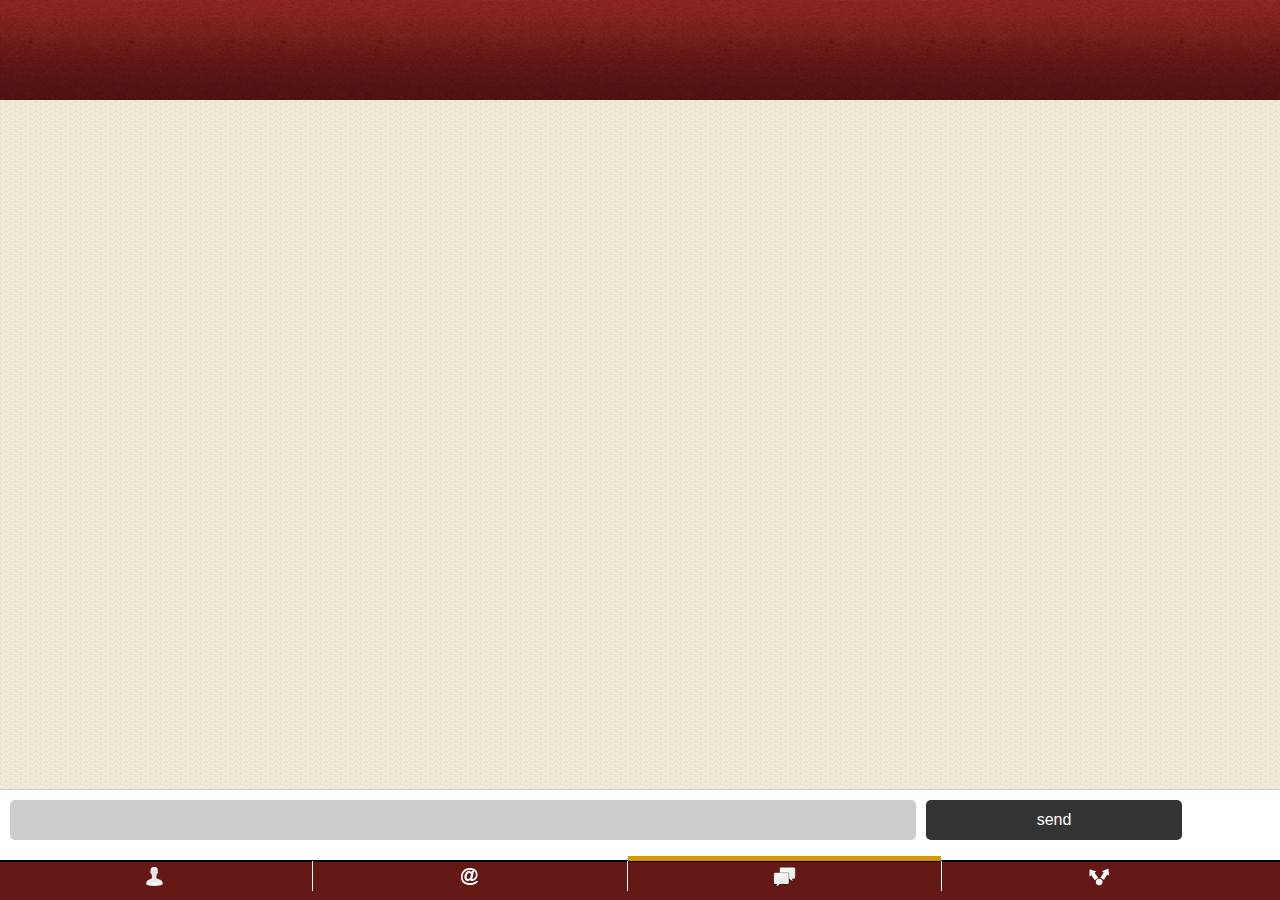
<file: Chat.html>
﻿<!DOCTYPE html>
<html xmlns="http://www.w3.org/1999/xhtml">
<head>
    <meta http-equiv="Content-Type" content="text/html; charset=utf-8" />
    <title></title>
    <script type="text/javascript" src="//html5shiv.googlecode.com/svn/trunk/html5.js"></script>
    <script src="js/jquery-1.8.3.js" type="text/javascript"></script>
    <script src="js/jquery-ui.js" type="text/javascript"></script>
    <script type="text/javascript" src="js/jquery.Storage.js"></script>
    <script type="text/javascript" src="js/jquery.jsonp-2.1.3.min.js"></script>
    <link href="styles/style.css" rel="stylesheet" />
    <link href="styles/styleChat.css" rel="stylesheet" />

    <script type="text/javascript">
        $(document).ready(function () {

            //$("#chatdiv").scrollTop($("#chatdiv")[0].scrollHeight);
            //var objDiv = document.getElementById("#divboth");
            //objDiv.scrollTop = objDiv.scrollHeight;

            var cid = $.Storage.get("ContactId");
           // alert(cid);
            GetUserChat();

            $("#btnSendMessage").click(function () {

                SendMessage();
               // window.location = 'Chat.html';

            });

            var online = navigator.onLine;    // Detecting the internet connection
            if (online) {
                // do your stuff
            } else {
                alert('You\'re Offline now...');
                return false;
            }

        });

    </script>

    <script type="text/javascript">
        //$('body').html(htmlstring);
            function GetUserChat() {

            var mobile = $.Storage.get("Mobile");

            var UserId = $.Storage.get("ID");
            //alert(UserId);
            var ReceiverId = $.Storage.get("RId");
            //alert(ReceiverId);

            //alert("Hello");
            //var mobile = $.Storage.get("Mobile");

            $.ajax(
        {
            type: "POST",
            url: "http://business.2bvision.com/Vcard.asmx/getChatBySenderandReceiverId",
            //url: "http://localhost:3016/Vcard/Vcard.asmx/getChatBySenderandReceiverId",
            //data: "{'email': '" + $('#txtEmail').val() + "','password':'" + $('#txtPassword').val() + "'}",
            data: "{'SenderId': '" + UserId + "','ReceiverId': '" + ReceiverId + "'}",
            contentType: "application/json; charset=utf-8",
            dataType: "json",

            success: function (response) {
                //alert("success");


                if (response.d != null && response.d != "") {
                    var prods = response.d;

                    //alert(prods);
                    $.each(prods, function (index, prod) {
                        var senderid = prod.SenderId;
                        var receiverid = prod.ReceiverId;
                        var message = prod.Message;
                        var phonenumber = prod.Mobile;

                        //alert(senderid);
                        //alert(receiverid);
                        //alert(message);
                        //alert(phonenumber);

                        //$("#sendMessage").text(message);
                        if (phonenumber == mobile) {
                            // $("#sendMessage").text(message);
                            $("#divboth").append("<div  id='" + phonenumber + "'class='sender_message'>" + '<h1>' + phonenumber + '</h1>' + '<p>' + message + '</p>' + "</div>");
                            //alert(phonenumber);
                        }
                        else {
                            $("#divboth").append("<div id='" + phonenumber + "' class='received_message'>" + '<h1>' + phonenumber + '</h1>' + '<p>' + message + '</p>' + "</div>");
                        }

                    }

                    )
                    //$("#txtName").val(name);
                    // alert("name");
                    //$("#displayName").append("<a class='contact-list' href='#small-dialog'> test </a>");
                }


                else {
                    alert("Error");
                }

            },
            failure: function (errMsg) {
                $('#errorMessage').text(errMsg); //errorMessage is id of the div
            }
        });

        }

    </script>

    <script type="text/javascript">

        function SendMessage() {

            alert("Enter in send chat");

            var UserId = $.Storage.get("ID");
            alert(UserId);
            var ReceiverId = $.Storage.get("RId");
            alert(ReceiverId);
            var cid = $.Storage.get("ContactId");
            alert(cid);
            var now = new Date();
            var date = now.getDate() + "/" + now.getMonth() + "/" + now.getFullYear();
            alert(date);


            $.ajax(
                     {
                         type: "POST",
                         url: "http://business.2bvision.com/Vcard.asmx/SendChatMessage",
                         //url: "Vcard.asmx/SendChatMessage",
                         data: "{'SenderId': '" + UserId + "','ReceiverId': '" + ReceiverId + "','ContactId': '" + cid + "','Message': '" + $("#txtmessage").val() + "','SendDate': '" + date + "','ReceiveDate': '" + date + "','IsDeleted': '" + "0" + "','IsReadFrom': '" + "Yes" + "','IsReadTo': '" + "Yes" + "'}",
                         contentType: "application/json; charset=utf-8",
                         dataType: "json",
                         success: function (response, status) {
                             alert("Enter in success");
                             window.location = 'Chat.html';

                         },
                         failure: function (msg) {
                             alert(msg);
                         }
                     });



        }

    </script>



</head>
<body>
      <div class="container">
        <div class="header">
            <div class="header-bg" style="position:fixed; top:0px; width:100%; margin-bottom:10px;"></div>
            
        </div>
         <div class="page-heading-bg">
            <div id="xyz" class="page-heading">Chat</div>
            <!--<button id="my-button">POP IT UP</button>-->
        </div>
    </div>
    <div id="chatdiv" style="margin-top: 25%;"> 
    <div id="divboth"></div>
    </div>
     <div class="saperator"><br /><br /><br /><br /></div>
  
    <div class="send_messages">
<center>
	
    <input type="text" id="txtmessage" />
    
    <input type="button" id="btnSendMessage" value="send" style="margin-bottom:50px;"/>

</center>
</div>
    <div class="footer-area">
        <ul class="footer">
            <div style="margin-left: -3.5%;">
                <li id="profile">
                    <a href="Profile.html">
                        <div class="profile-icon"></div>
                    </a>
                </li>
                <li id="email">
                    <a href="Email.html">
                        <div class="email-icon"></div>
                    </a>
                </li>
                <li id="chat">
                    <a href="Contacts.html" class="active">
                        <div class="chat-icon"></div>
                    </a>
                </li>
                <li id="share" style="border: none">
                    <a href="Social.html">
                        <div class="share-icon"></div>
                    </a>
                </li>
            </div>
        </ul>
    </div>
</body>
</html>
</file>
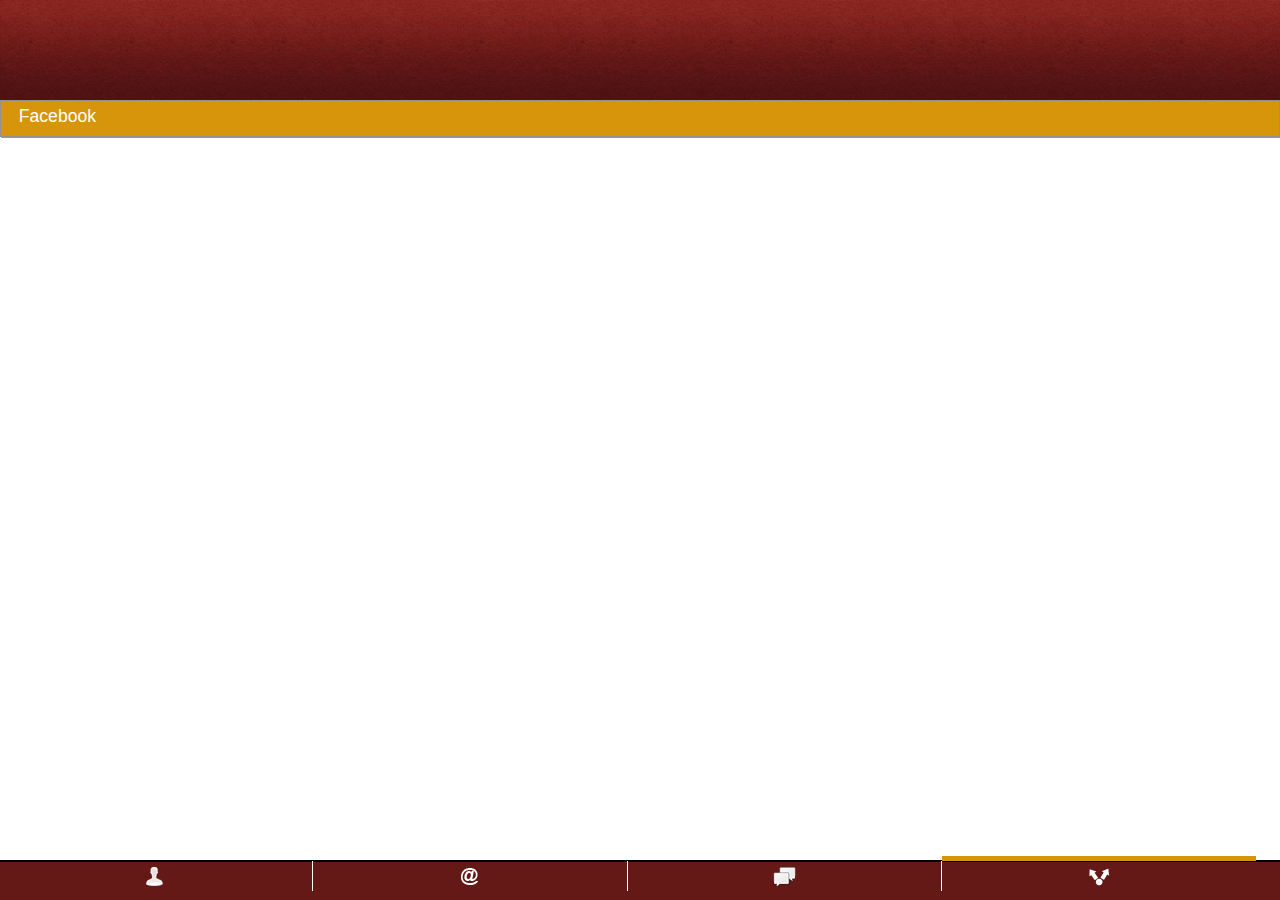
<file: FacebookRSS.html>
﻿<!DOCTYPE html>
<html xmlns="http://www.w3.org/1999/xhtml">
<head>
    <title></title>

    <link href="styles/style.css" rel="stylesheet" />
    <script src="js/jquery-1.8.3.js"></script>
    <script src="js/jquery-ui.js"></script>
</head>
<body>
     <script>
         window.fbAsyncInit = function () {
             // init the FB JS SDK
             FB.init({
                 appId: '538113246260571',                        // App ID from the app dashboard
                 channelUrl: 'channel.html',                     // Channel file for x-domain comms
                 status: true,                                 // Check Facebook Login status
                 xfbml: true                                  // Look for social plugins on the page
             });

             // Additional initialization code such as adding Event Listeners goes here
         };

         // Load the SDK asynchronously
         (function () {
             // If we've already installed the SDK, we're done
             if (document.getElementById('facebook-jssdk')) { return; }

             // Get the first script element, which we'll use to find the parent node
             var firstScriptElement = document.getElementsByTagName('script')[0];

             // Create a new script element and set its id
             var facebookJS = document.createElement('script');
             facebookJS.id = 'facebook-jssdk';

             // Set the new script's source to the source of the Facebook JS SDK
             facebookJS.src = '//connect.facebook.net/en_US/all.js';

             // Insert the Facebook JS SDK into the DOM
             firstScriptElement.parentNode.insertBefore(facebookJS, firstScriptElement);
         }());
</script>
    <div id="fb-root"></div>
<script>(function (d, s, id) {
    var js, fjs = d.getElementsByTagName(s)[0];
    if (d.getElementById(id)) return;
    js = d.createElement(s); js.id = id;
    js.src = "//connect.facebook.net/en_US/all.js#xfbml=1&appId=538113246260571";
    fjs.parentNode.insertBefore(js, fjs);
}(document, 'script', 'facebook-jssdk'));</script>

    <div class="container">
        <div class="header">
            <div class="header-bg">
            </div>
 <div class="page-heading-bg">
            <div id="xyz" class="page-heading">Facebook</div>
        </div>
        </div>
    </div>
    <div class="content-area">
     <iframe src="https://www.facebook.com/plugins/likebox.php?href=https%3A%2F%2Fwww.facebook.com%2FLylaSolutions&amp;width=25&amp;height=290&amp;colorscheme=light&amp;show_faces=true&amp;header=true&amp;stream=false&amp;show_border=true&amp;appId=538113246260571" scrolling="no" frameborder="0" style="border:none; overflow:hidden; width:100%; height:100%;" allowTransparency="true"></iframe>

    </div>
    <div class="footer-area">
        <ul class="footer">
            <div style="margin-left: -3.5%;">
                <li id="profile">
                    <a href="Profile.html">
                        <div class="profile-icon"></div>
                    </a>
                </li>
                <li id="email">
                    <a href="Email.html">
                        <div class="email-icon"></div>
                    </a>
                </li>
                <li id="chat">
                    <a href="Contacts.html">
                        <div class="chat-icon"></div>
                    </a>
                </li>
                <li id="share" style="border: none">
                    <a href="Social.html" class="active">
                        <div class="share-icon"></div>
                    </a>
                </li>
            </div>
        </ul>
    </div>
</body>
</html>
</file>
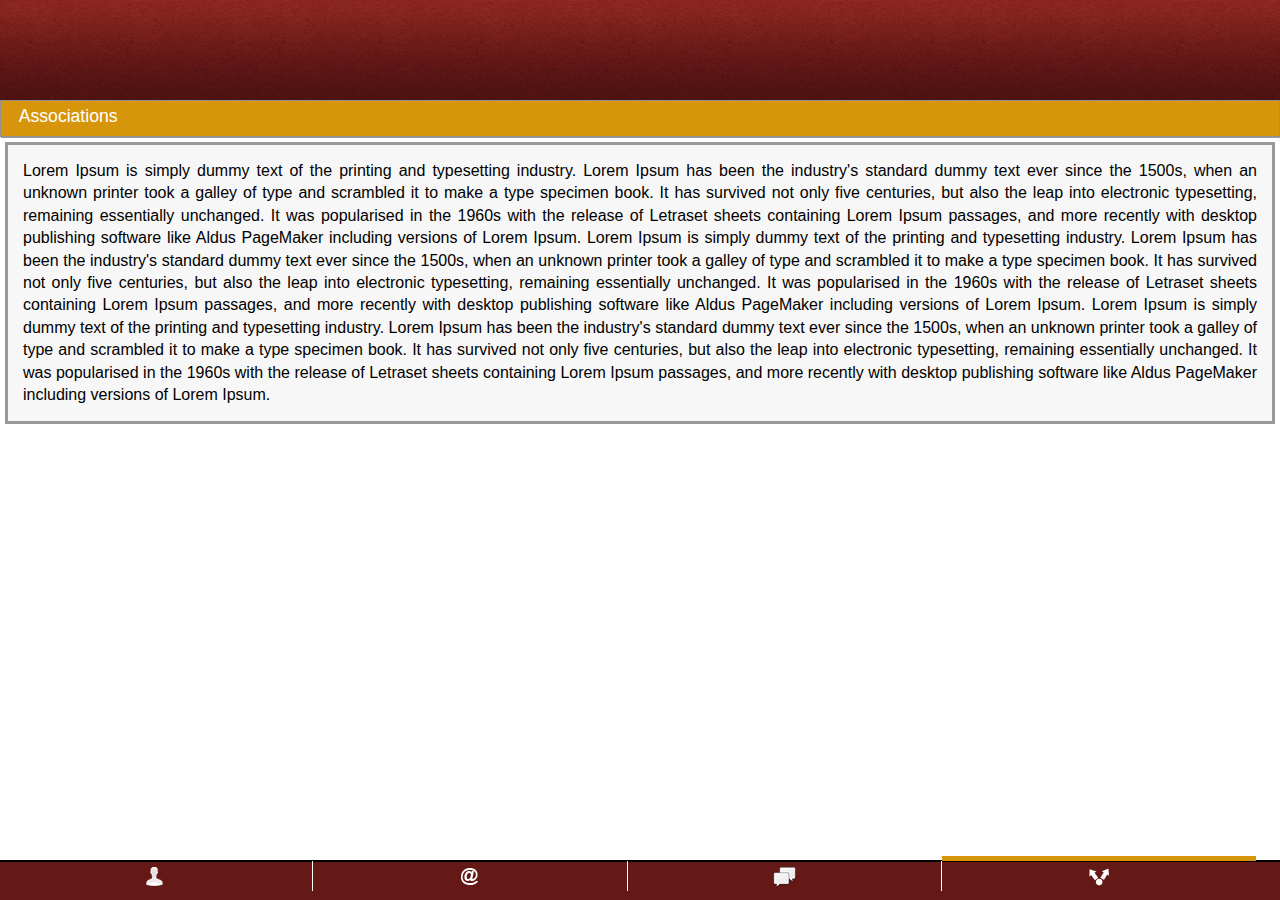
<file: Page1.html>
<!DOCTYPE html>
<html xmlns="http://www.w3.org/1999/xhtml">
<head>
    <meta http-equiv="Content-Type" content="text/html; charset=utf-8" />
    <title>lyla Solution</title>    
    <link href="styles/style.css" rel="stylesheet" />
    <script src="js/jquery-1.8.3.js"></script>
    <script src="js/jquery-ui.js"></script>

</head>
<body>
    <div class="container">
        <div class="header">
            <div class="header-bg"></div>
            
        </div>
         <div class="page-heading-bg">
            <div id="xyz" class="page-heading">Associations</div>
            <!--<button id="my-button">POP IT UP</button>-->
        </div>

    <div class="content-area">

         <div class="resourcediv">

             Lorem Ipsum is simply dummy text of the printing and typesetting industry. Lorem Ipsum has been the industry's standard dummy text ever since the 1500s, when an unknown printer took a galley of type and scrambled it to make a type specimen book. It has survived not only five centuries, but also the leap into electronic typesetting, remaining essentially unchanged. It was popularised in the 1960s with the release of Letraset sheets containing Lorem Ipsum passages, and more recently with desktop publishing software like Aldus PageMaker including versions of Lorem Ipsum.
             Lorem Ipsum is simply dummy text of the printing and typesetting industry. Lorem Ipsum has been the industry's standard dummy text ever since the 1500s, when an unknown printer took a galley of type and scrambled it to make a type specimen book. It has survived not only five centuries, but also the leap into electronic typesetting, remaining essentially unchanged. It was popularised in the 1960s with the release of Letraset sheets containing Lorem Ipsum passages, and more recently with desktop publishing software like Aldus PageMaker including versions of Lorem Ipsum.
             Lorem Ipsum is simply dummy text of the printing and typesetting industry. Lorem Ipsum has been the industry's standard dummy text ever since the 1500s, when an unknown printer took a galley of type and scrambled it to make a type specimen book. It has survived not only five centuries, but also the leap into electronic typesetting, remaining essentially unchanged. It was popularised in the 1960s with the release of Letraset sheets containing Lorem Ipsum passages, and more recently with desktop publishing software like Aldus PageMaker including versions of Lorem Ipsum.


         </div>
        

    </div>

    <div class="footer-area">
            <ul class="footer">
                <div style="margin-left: -3.5%;">
                    <li id="profile">
                        <a href="Profile.html" >
                            <div class="profile-icon"></div>
                        </a>
                    </li>
                    <li id="email">
                        <a href="Email.html">
                            <div class="email-icon"></div>
                        </a>
                    </li>
                    <li id="chat">
                        <a href="Contacts.html">
                            <div class="chat-icon"></div>
                        </a>
                    </li>
                    <li id="share" style="border: none">
                        <a href="Social.html" class="active" >
                            <div class="share-icon"></div>
                        </a>
                    </li>
                </div>
            </ul>
        </div>
        </div>

</body>
</html>
</file>
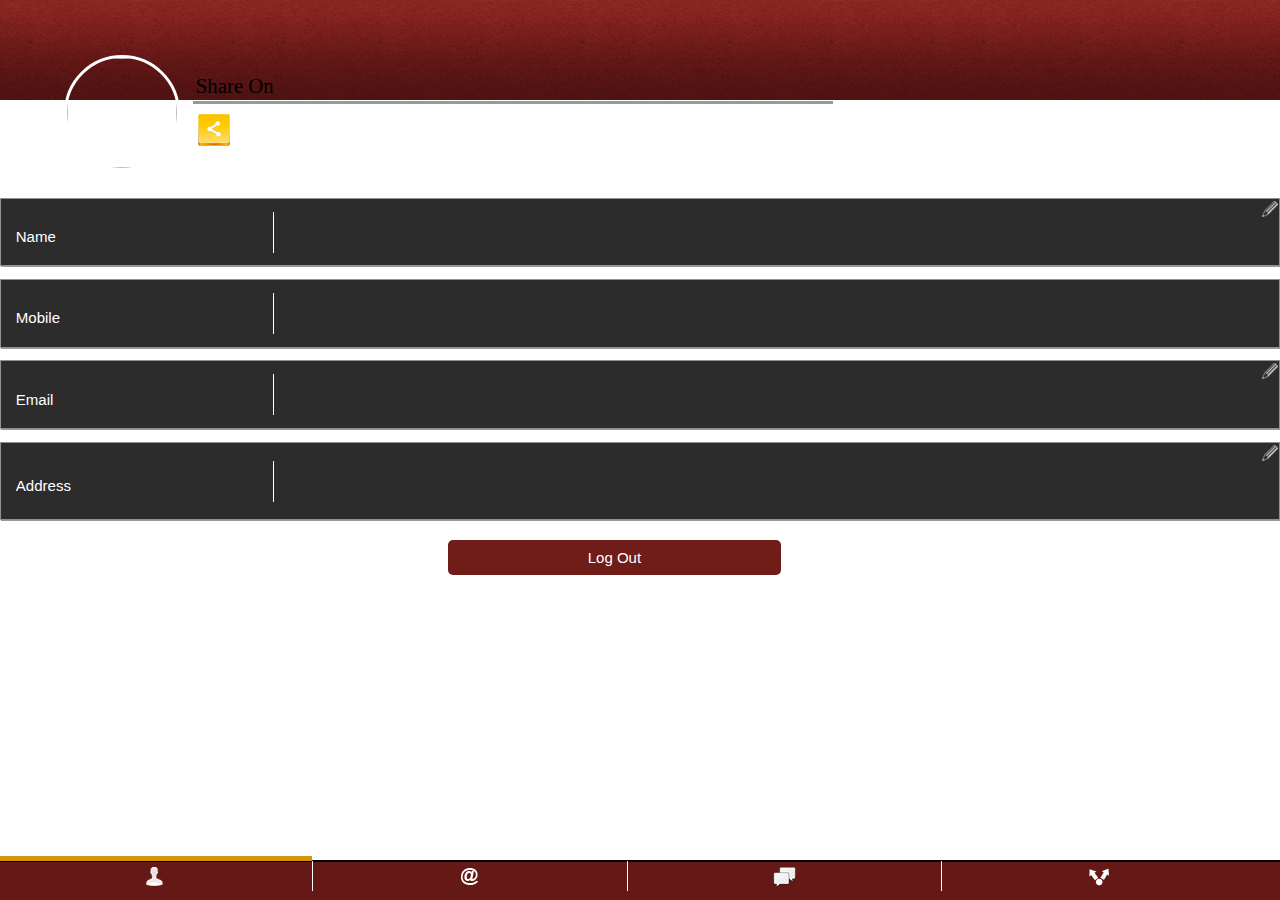
<file: Profile.html>
<!DOCTYPE html>
<html xmlns="http://www.w3.org/1999/xhtml">
<head>
    <meta http-equiv="Content-Type" content="text/html; charset=utf-8" />
    <title>lyla Solution</title>
    <script type="text/javascript" src="//html5shiv.googlecode.com/svn/trunk/html5.js"></script>
    <script src="js/jquery-1.8.3.js" type="text/javascript"></script>
    <script src="js/jquery-ui.js" type="text/javascript"></script>
    <script type="text/javascript" src="js/jquery.Storage.js"></script>
    <script type="text/javascript" src="js/jquery.jsonp-2.1.3.min.js"></script>
    <link href="styles/style.css" rel="stylesheet" />
    <!--<link href="styles/style1.css" rel="stylesheet" />-->
    <script type="text/javascript">
        $(document).ready(function () {
            //alert("Document ready");
            var mobile = $.Storage.get("Mobile");
            
            Getuserdata();

            $("#editname").click(function () {

                //alert("enter");

                $("#overlay_form").fadeIn(500);
                positionPopup();
            });

            $("#editEmail").click(function () {

                $("#divPopup_editEmail").fadeIn(500);
                //positionPopupEmail();
            });

            $("#editAddress").click(function () {

                $("#divPopup_editAddress").fadeIn(500);
                //positionPopupAddress();
            });


            function positionPopup() {
                if (!$("#overlay_form").is(':visible')) {
                    return;
                }
                $("#overlay_form").css({
                    left: ($(window).width() - $('#overlay_form').width()) / 2,
                    top: ($(window).width() - $('#overlay_form').width()) / 7,
                    position: 'absolute'
                });
            }

            function positionPopupEmail() {
                if (!$("#divPopup_editEmail").is(':visible')) {
                    return;
                }
                $("#divPopup_editEmail").css({
                    left: ($(window).width() - $('#divPopup_editEmail').width()) / 2,
                    top: ($(window).width() - $('#divPopup_editEmail').width()) / 4,
                    position: 'absolute'
                });
            }

            function positionPopupAddress() {
                if (!$("#divPopup_editAddress").is(':visible')) {
                    return;
                }
                $("#divPopup_editAddress").css({
                    left: ($(window).width() - $('#divPopup_editAddress').width()) / 2,
                    top: ($(window).width() - $('#divPopup_editAddress').width()) / 4,
                    position: 'absolute'
                });
            }

            //popup close
            $("#close").click(function () {
                $("#overlay_form").fadeOut(100);
            });

            $("#closeEmail").click(function () {
                $("#divPopup_editEmail").fadeOut(100);
            });


            $("#closeAddress").click(function () {
                $("#divPopup_editAddress").fadeOut(100);
            });



            //maintain the popup at center of the page when browser resized
            $(window).on('resize', positionPopup);
            $("#idLogout").click (function(){
                                  
                    //alert("Logout");
                    localStorage.clear();
                    alert("You are successfully Logout");
                    window.location.href = 'index.html';
            });

            //if ($.Storage.get("Mobile") != null && $.Storage.get("Mobile") != "") {
            //    $.Storage.set("Mobile", "");

            //window.location.href = 'index.html'
            // }


            // get mobile from session
          

            // alert(mobile);

            
            var online = navigator.onLine;    // Detecting the internet connection
            if (online) {
                // do your stuff
            } else {
                alert('You\'re Offline now...');
                return false;
            }
        });
    </script>

    <!--User Profile Data-->
    <script type="text/javascript">
        function Getuserdata() {
            //alert("Hello");
            var mobile = $.Storage.get("Mobile");
            //alert(mobile);
            $.ajax(
{
    type: "POST",
    url: "http://business.2bvision.com/Vcard.asmx/GetUserData",
    //url: "http://localhost:3016/Vcard/Vcard.asmx/GetUserData",
    //data: "{'email': '" + $('#txtEmail').val() + "','password':'" + $('#txtPassword').val() + "'}",
    data: "{'Mobile': '" + mobile + "'}",
    contentType: "application/json; charset=utf-8",
    dataType: "json",
    success: function (response, status) {
        // alert("yes");
        //alert(response.d);
        var aa = response.d;
        var substr = aa.split(';');
        // alert('splitted.');
        $("#txtName").val(substr[1]);
        $("#txtEmail").val(substr[2]);
        $("#txtMobile").val(substr[3]);
        $("#txtAddress").val(substr[4]);
        $("#username").text(substr[1]);

        $("#pFoto").attr("src", "http://business.2bvision.com/imageupload/" + substr[5]);

        var userid =  substr[0];

        $.Storage.set("ID", userid);

        // store Name in session
        var name = $("#txtName").val();
        $.Storage.set("UserName", name);
        $.Storage.get("UserName");
        //alert($.Storage.get("UserName"));

        // store Email in session
        var email = $("#txtEmail").val();
        $.Storage.set("Email", email);
        $.Storage.get("Email");

        // alert($.Storage.get("Email"));

        //  $("#testsession").val(abc);
    },
    failure: function (msg) {
        alert(msg);
    }
}
	);
        }
    </script>
    <!--User Profile Data End-->
    <!--<script type="text/javascript">
        document.addEventListener("deviceready", onDeviceReady, false);

        // Cordova is ready

        function onDeviceReady() {

            // specify contact search criteria
            var options = new ContactFindOptions();
            options.filter = "";          // empty search string returns all contacts
            options.multiple = true;      // return multiple results
            filter = ["displayName"];   // return contact.displayName field

            // find contacts
            navigator.contacts.find(filter, onSuccess, onError, options);
        }

        //onSuccess: Get a snapshot of the current contacts       
        function onSuccess(contacts) {
            alert("enter in success");
                
            for (var i = 0; i < contacts.length; i++) {
                for (var j = 0; j < contacts[i].phoneNumbers.length; j++) {
                    //  alert(contacts[i].displayName + "\n" +
                    //   "Type: " + contacts[i].phoneNumbers[j].type + "\n" +
                    //          "Value: " + contacts[i].phoneNumbers[j].value + "\n" +
                    //          "Preferred: " + contacts[i].phoneNumbers[j].pref);
                   
                    var name = contacts[i].displayName;
                    var mobileNumber = contacts[i].phoneNumbers[j].value;
                    var userId = 2;
                    
                    alert(name);
                    alert(mobileNumber);
                   
                    $.ajax(
                    {
                        type: "POST",
                        //  url: "http://business.2bvision.com/Vcard.asmx/InsertUserContact",
                        //url: "Vcard.asmx/InsertUserContact",
                        //   data: "{'Name': '" + name + "','MobileNumber': '" + mobileNumber + "','UserId': '" + userId + "'}",
                        contentType: "application/json; charset=utf-8",
                        dataType: "json",
                        success: function (response, status) {
							
                        },
                        failure: function (msg) {
                            alert(msg);
                        }
                    });
                    alert(name + "Added");
                }
            }
        };

        //onError: Failed to get the contacts
        
        function onError(contactError) {
            alert('onError!');
        }
    </script>-->

    <script type="text/javascript">
        function saveEditName() {

           // alert("enter in save");

            var mobile = $.Storage.get("Mobile");

            $.ajax(
            {
                type: "POST",
                url: "http://business.2bvision.com/Vcard.asmx/updateUserName",
                //url: "http://localhost:3016/Vcard/vcard.asmx/updateUserName",
                data: "{'MobileNumber': '" + mobile + "' , 'Name':'" + $('#txtEditName').val() + "'}",
                contentType: "application/json; charset=utf-8",
                dataType: "json",
                success: function (response, status) {
                    alert("saved");
                    window.location = 'Profile.html';

                },
                failure: function (msg) {
                    alert(msg);
                }

               
            }
            
             );
           

        }
    </script>

    <script type="text/javascript">
        function saveEditEmail() {

            // alert("enter in save");

            var mobile = $.Storage.get("Mobile");
            //alert(mobile);

            $.ajax(
            {
                type: "POST",
                url: "http://business.2bvision.com/Vcard.asmx/updateUserEmail",
                //url: "http://localhost:3016/Vcard/vcard.asmx/updateUserEmail",
                data: "{'MobileNumber': '" + mobile + "' , 'Email':'" + $('#txtEditEmail').val() + "'}",
                contentType: "application/json; charset=utf-8",
                dataType: "json",
                success: function (response, status) {
                    alert("saved");
                    window.location = 'Profile.html';

                },
                failure: function (msg) {
                    alert(msg);
                }


            }

             );


        }
    </script>

    <script type="text/javascript">
        function saveEditAddress() {

            // alert("enter in save");

            var mobile = $.Storage.get("Mobile");
            //alert(mobile);

            $.ajax(
            {
                type: "POST",
                url: "http://business.2bvision.com/Vcard.asmx/updateUserAddress",
                //url: "http://localhost:3016/Vcard/vcard.asmx/updateUserAddress",
                data: "{'MobileNumber': '" + mobile + "' , 'Address':'" + $('#txtEditAddress').val() + "'}",
                contentType: "application/json; charset=utf-8",
                dataType: "json",
                success: function (response, status) {
                    alert("saved");
                    window.location = 'Profile.html';

                },
                failure: function (msg) {
                    alert(msg);
                }


            }

             );


        }
    </script>


</head>
<body onload="onLoad()">
    <div class="container">
        <div class="header">
            <div class="header-bg"></div>
            <div class="header-profile">
                <div class="left-profile">
                    <div >
                    <img id="pFoto" style="width:110px;height:110px; margin-top:-10px; -webkit-border-radius: 50%;
    border-radius: 50%;
	border:3px solid #FFF;"  />
                    </div>
                </div>
                <div class="right-profile">
                    <div class="profile-name" id="username"></div>
                    <div class="socialicon-heading">Share On</div>
                    <div class="social-icon">
                  
                          <a id="shareOn">
                            <img src="images/share-on.png" /></a>
                      <!--   <a id="aaaaaa"> 
                            <img src="images/t-icon.png" /></a>
                        <a href="">
                            <img src="images/in-icon.png" /></a>  -->
                    </div>
                </div>
            </div>
        </div>
        <div style="clear: both"></div>
        <div class="content-area" id="test">
            <div class="input-bg">
                <input type="text" value="Name" style="border-right: 1px solid #FFF; width: 20%;" />
                <input type="text" id="txtName" />
                <a id="editname">
                    <img src="images/edit-icon.png" style="float: right;" /></a>
            </div>

            <div class="input-bg">
                <input type="text" value="Mobile" style="border-right: 1px solid #FFF; width: 20%;" />
                <input type="text" id="txtMobile" />
                
            </div>

            <div class="input-bg">
                <input type="text" value="Email" style="border-right: 1px solid #FFF; width: 20%;" />
                <input type="text" id="txtEmail" />
                <a id="editEmail">
                    <img src="images/edit-icon.png" style="float: right;" /></a>
            </div>

            <div class="input-bg">
                <input type="text" value="Address" style="border-right: 1px solid #FFF; width: 20%;" />
                <input type="text" id="txtAddress" style="height: 40px" />
                <a id="editAddress">
                    <img src="images/edit-icon.png" style="float: right;" /></a>
            </div>
<div>
<input type="button" id="idLogout" class="btnMulti" value="Log Out" />
</div>
        </div>
        <div class="footer-area">
            <ul class="footer">
                <div style="margin-left: -3.5%;">
                    <li id="profile">
                        <a href="Profile.html" class="active">
                            <div class="profile-icon"></div>
                        </a>
                    </li>
                    <li id="email">
                        <a href="Email.html">
                            <div class="email-icon"></div>
                        </a>
                    </li>
                    <li id="chat">
                        <a href="Contacts.html">
                            <div class="chat-icon"></div>
                        </a>
                    </li>
                    <li id="share" style="border: none">
                        <a href="Social.html">
                            <div class="share-icon"></div>
                        </a>
                    </li>
                </div>
            </ul>
        </div>
    </div>
    
    
    <div id="overlay_form" style="display: none">
        
        
        <input type="text" id="txtEditName" placeholder="Enter Name to Edit" /><br />
        <input type="button" id="saveEditName"  onclick="saveEditName()" value="Save" />
        <input type="button" id="close" value="Close" />
    </div>
    
    <div id="divPopup_editEmail" style="display: none">
        <input type="text" id="txtEditEmail" placeholder="Enter Email to Edit" /><br />
        <input type="button" id="saveEditEmail"  onclick="saveEditEmail()" value="Save" />
        <input type="button" id="closeEmail" value="Close" />
    </div>

    <div id="divPopup_editAddress" style="display: none">
        <input type="text" id="txtEditAddress" placeholder="Enter Address to Edit" /><br />
        <input type="button" id="saveEditAddress"  onclick="saveEditAddress()" value="Save" />
        <input type="button" id="closeAddress" value="Close" />
    </div>
</body>
</html>
</file>
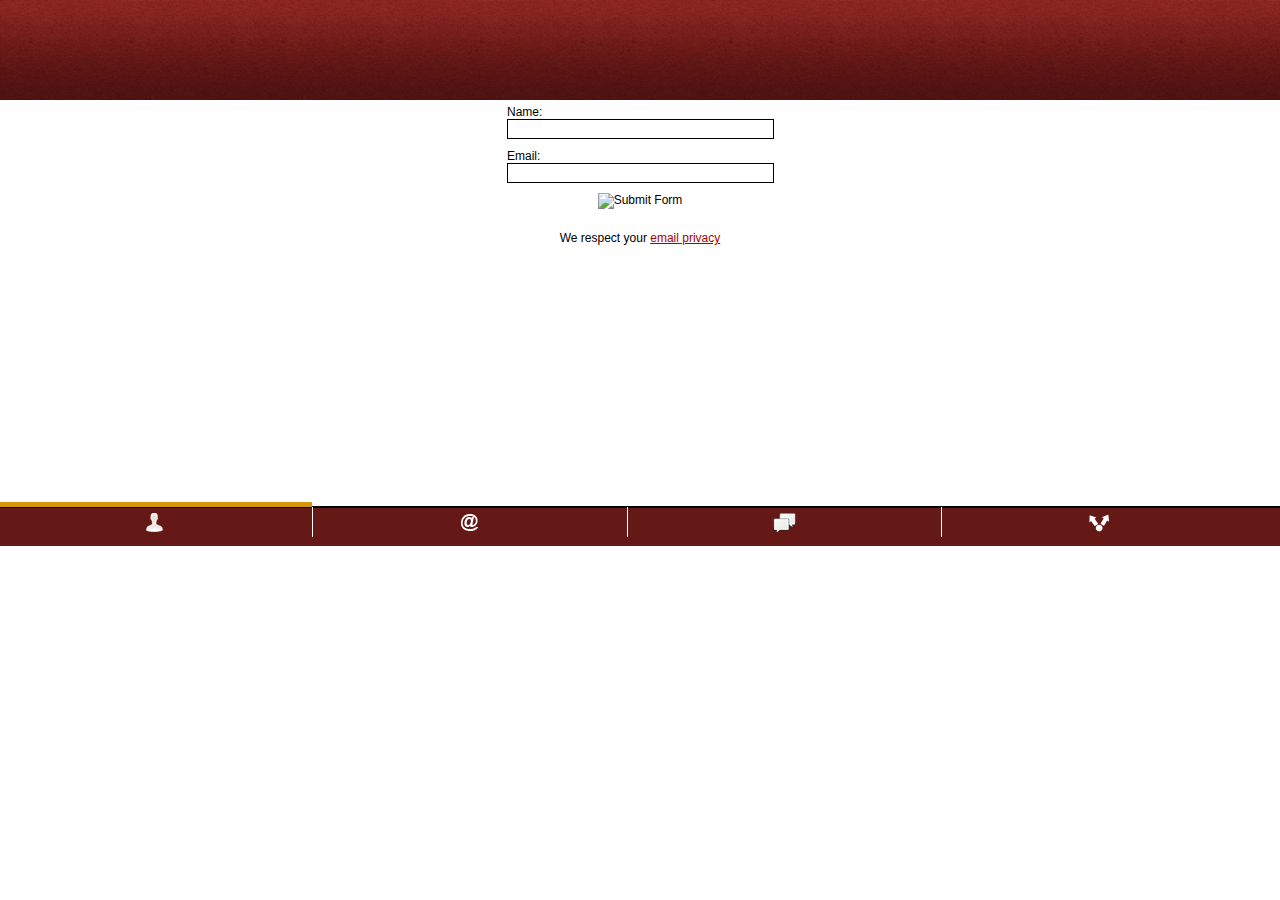
<file: SignUpForm.html>
<!DOCTYPE html PUBLIC "-//W3C//DTD HTML 4.01 Transitional//EN" "http://www.w3.org/TR/html4/loose.dtd">
<html>
<head>
<meta http-equiv="Content-Type" content="text/html; charset=ISO-8859-1">
<title></title>
 <link href="styles/style.css" rel="stylesheet" />
</head>
<body>
<iframe src="Form.html" width="100%" height="480" frameborder="no" scrolling="no"></iframe>
<div class="footer-area" style="position:relative;">
            <ul class="footer">
                <div style="margin-left: -3.5%;">
                    <li id="profile">
                        <a href="index.html" class="active">
                            <div class="profile-icon"></div>
                        </a>
                    </li>
                    <li id="email">
                        <a href="Email.html">
                            <div class="email-icon"></div>
                        </a>
                    </li>
                    <li id="chat">
                        <a href="Contacts.html">
                            <div class="chat-icon"></div>
                        </a>
                    </li>
                    <li id="share" style="border: none">
                        <a href="Social.html">
                            <div class="share-icon"></div>
                        </a>
                    </li>
                </div>
            </ul>
        </div>
</body>
</html>
</file>
<file: styles/style.css>
@charset "utf-8";
/* CSS Document */
body
{
    margin: 0px;
    padding: 0px;
    /*overflow: hidden;*/
}

.container
{
    height: auto;
    margin: 0px auto;
}

.header
{
    margin: 0px auto;
}

.header-bg
{
    background: url(../images/headerbg.png) repeat-x;
    height: 100px;
    margin: 0px auto;
}

.header-profile
{
    height: 40%;
    margin: -35px auto auto auto;
}

.left-profile
{
    margin-left: 5%;
    float: left;
    font-size: 25px;
    color: #fff;
    font-family: arial;
}

.profile-pic
{
    background: url(../images/profile-img.png);
    width: 103px;
    height: 102px;
    float: right;
    -webkit-border-radius: 50%;
    border-radius: 50%;
    margin-top: -10px;
    border: 3px solid #FFF;
}

.right-profile
{
    width: 50%;
    height: 120px;
    margin-left: 1%;
    float: left;
}

.page-heading-bg
{
    height: 35px;
    background: #d7950b;
    border: 1px solid #93908f;
    box-shadow: 1px 1px 0px 0px #999;
}

.page-heading
{
    margin: 0 1%;
    height: 25px;
    padding: 5px;
    color: #FFF;
    font-family: Arial;
    font-size: 110%;
}

.profile-name
{
    font-size: 130%;
    color: #FFF;
    font-family: Verdana;
    width: 90%;
    padding: 3px;
}

.socialicon-heading
{
    font-size: 130%;
    color: #000;
    font-family: Verdana;
    padding: 3px;
    border-bottom: 3px solid #999999;
}

.social-icon
{
    width: 180px;
    height: auto;
    margin: 10px 0 0 5px;
}

.content-area
{
    width: 100%;
    height: auto;
    margin: 0;
}


.input-bg
{
    margin-top: 1%;
    background: #2c2c2d;
    border: 1px solid #93908f;
    box-shadow: 1px 1px 0px 0px #999;
}

    .input-bg input[type=text]
    {
        background: none;
        color: #FFF;
        font-family: Arial;
        font-size: 94%;
        border: medium none;
        margin: 1%;
        height: 30px;
		padding-top: 10px;
    }

    .input-bg input[type=button]
    {
        background: none;
        width: 100%;
        height: 40px;
        margin: 0px 0px 0px 5px;
        color: #FFF;
        font-family: Arial;
        font-size: 16px;
        border: none;
    }

    .input-bg Textarea
    {
        background: none;
        width: 60%;
        height: 120px;
        margin: 0px auto;
        color: #FFF;
        font-family: Arial;
        font-size: 16px;
        border: none;
    }

.content-area label
{
    color: #fff;
    font-family: Arial;
    margin-left: 15px;
    padding-right: 15%;
    font-size: 94%;
    border-right: 1px solid #fff;
}


#left-input
{
    border-right: 1px solid #FFF;
    width: 40%;
}


.footer-area
{
    width: 100%;
    height: 40px;
    margin: 2% 0 0 0;
    /*background:#2c2c2d;*/
    background: #641917;
    position: fixed;
    bottom: 0;
}

.footer
{
    margin: 0;
    border: 1px solid;
}

    .footer li
    {
        width: 24.5%;
        height: auto;
        float: left;
        display: inline;
        border-right: 1px solid #FFF;
    }

        .footer li a
        {
            width: 100%;
            height: auto;
            float: left;
        }

            .footer li a:hover
            {
                width: 100%;
                height: auto;
                border-top: 5px solid #d7950b;
                float: left;
                margin-top: -5px;
            }

            .footer li a.active
            {
                border-top: 5px solid #d7950b;
                margin-top: -5px;
            }

.profile-icon
{
    background: url(../images/contact-icon.png) no-repeat;
    width: 25px;
    height: 20px;
    margin: 5px auto;
    overflow: hidden;
}

.email-icon
{
    background: url(../images/mail-icon.png) no-repeat;
    width: 25px;
    height: 20px;
    margin: 5px auto;
    overflow: hidden;
}

.chat-icon
{
    background: url(../images/msg-icon.png) no-repeat;
    width: 25px;
    height: 20px;
    margin: 5px auto;
    overflow: hidden;
}

.share-icon
{
    background: url(../images/share-icon.png) no-repeat;
    width: 25px;
    height: 20px;
    margin: 5px auto;
    overflow: hidden;
}

.contact-list
{
    color: #fff;
    padding: 10px 0 0 15px;
    margin: 5px;
    margin-top: 1%;
    background: #2c2c2d;
    border: 1px solid #93908f;
    box-shadow: 1px 1px 0px 0px #999;
    font-family: Calibri;
    font-size: 120%;
    height: 30px;
}

.message-btn
{
    background: url(../images/message-btn.jpg);
    width: 130px;
    height: 35px;
    border: none;
    margin-top:10px;
    float:left;
   
}

.call-btn
{
    background:url(../images/call-btn.jpg);
    width: 130px;
    height: 35px;
    border: none;
    margin-top:10px;
    float:right;
    
}

.chat-btn
{
    background: url(../images/chat-btn.jpg);
    width: 130px;
    height: 35px;
    border: none;
    float:left;
    margin-top:5px;
    
}

.close-btn
{
    background: url(../images/close-btn.jpg);
    width: 130px;
    height: 35px;
    border: none;
   float:right;
   margin-top:5px;
}





#displayName
{
    height: 100%;
    width: 100%;
    /*overflow-y: scroll;*/
    /*margin-bottom: 50px;*/
}

.logo1
{
    background: url(../images/logo1.png) no-repeat;
    width: 200px;
    height: 141px;
    margin: 0 auto;
}

.textarea
{
    margin-top: 1%;
    background: #2c2c2d;
    border: 1px solid #93908f;
    width: 65%;
    height: 40px;
    border: none;
}






/*popup style*/


/* Styles for dialog window */
#small-dialog
{
    background: white;
    padding: 20px 30px;
    text-align: left;
    max-width: 400px;
    margin: 40px auto;
    position: relative;
}


/**
 * Fade-zoom animation for first dialog
 */

/* start state */
.my-mfp-zoom-in .zoom-anim-dialog
{
    opacity: 0;
    -webkit-transition: all 0.2s ease-in-out;
    -moz-transition: all 0.2s ease-in-out;
    -o-transition: all 0.2s ease-in-out;
    transition: all 0.2s ease-in-out;
    -webkit-transform: scale(0.8);
    -moz-transform: scale(0.8);
    -ms-transform: scale(0.8);
    -o-transform: scale(0.8);
    transform: scale(0.8);
}

/* animate in */
.my-mfp-zoom-in.mfp-ready .zoom-anim-dialog
{
    opacity: 1;
    -webkit-transform: scale(1);
    -moz-transform: scale(1);
    -ms-transform: scale(1);
    -o-transform: scale(1);
    transform: scale(1);
}

/* animate out */
.my-mfp-zoom-in.mfp-removing .zoom-anim-dialog
{
    -webkit-transform: scale(0.8);
    -moz-transform: scale(0.8);
    -ms-transform: scale(0.8);
    -o-transform: scale(0.8);
    transform: scale(0.8);
    opacity: 0;
}

/* Dark overlay, start state */
.my-mfp-zoom-in.mfp-bg
{
    opacity: 0;
    -webkit-transition: opacity 0.3s ease-out;
    -moz-transition: opacity 0.3s ease-out;
    -o-transition: opacity 0.3s ease-out;
    transition: opacity 0.3s ease-out;
}
/* animate in */
.my-mfp-zoom-in.mfp-ready.mfp-bg
{
    opacity: 0.8;
}
/* animate out */
.my-mfp-zoom-in.mfp-removing.mfp-bg
{
    opacity: 0;
}



/**
 * Fade-move animation for second dialog
 */

/* at start */
.my-mfp-slide-bottom .zoom-anim-dialog
{
    opacity: 0;
    -webkit-transition: all 0.2s ease-out;
    -moz-transition: all 0.2s ease-out;
    -o-transition: all 0.2s ease-out;
    transition: all 0.2s ease-out;
    -webkit-transform: translateY(-20px) perspective( 600px ) rotateX( 10deg );
    -moz-transform: translateY(-20px) perspective( 600px ) rotateX( 10deg );
    -ms-transform: translateY(-20px) perspective( 600px ) rotateX( 10deg );
    -o-transform: translateY(-20px) perspective( 600px ) rotateX( 10deg );
    transform: translateY(-20px) perspective( 600px ) rotateX( 10deg );
}

/* animate in */
.my-mfp-slide-bottom.mfp-ready .zoom-anim-dialog
{
    opacity: 1;
    -webkit-transform: translateY(0) perspective( 600px ) rotateX( 0 );
    -moz-transform: translateY(0) perspective( 600px ) rotateX( 0 );
    -ms-transform: translateY(0) perspective( 600px ) rotateX( 0 );
    -o-transform: translateY(0) perspective( 600px ) rotateX( 0 );
    transform: translateY(0) perspective( 600px ) rotateX( 0 );
}

/* animate out */
.my-mfp-slide-bottom.mfp-removing .zoom-anim-dialog
{
    opacity: 0;
    -webkit-transform: translateY(-10px) perspective( 600px ) rotateX( 10deg );
    -moz-transform: translateY(-10px) perspective( 600px ) rotateX( 10deg );
    -ms-transform: translateY(-10px) perspective( 600px ) rotateX( 10deg );
    -o-transform: translateY(-10px) perspective( 600px ) rotateX( 10deg );
    transform: translateY(-10px) perspective( 600px ) rotateX( 10deg );
}

/* Dark overlay, start state */
.my-mfp-slide-bottom.mfp-bg
{
    opacity: 0;
    -webkit-transition: opacity 0.3s ease-out;
    -moz-transition: opacity 0.3s ease-out;
    -o-transition: opacity 0.3s ease-out;
    transition: opacity 0.3s ease-out;
}
/* animate in */
.my-mfp-slide-bottom.mfp-ready.mfp-bg
{
    opacity: 0.8;
}
/* animate out */
.my-mfp-slide-bottom.mfp-removing.mfp-bg
{
    opacity: 0;
}

#overlay_form
{
    position: fixed;
    border: 5px solid gray;
    border-radius: 18px;
    padding: 10px;
    background: white;
    width: 270px;
    height: 410px;
    left: 18%;
    top: 20%;
}

#divPopup_editEmail
{
    position: absolute;
    border: 5px solid gray;
    border-radius: 18px;
    padding: 10px;
    background: white;
    width: 200px;
    height: 80px;
    left: 20%;
    top: 35%;
    position: absolute;
}

#divPopup_editAddress
{
    position: absolute;
    border: 5px solid gray;
    border-radius: 18px;
    padding: 10px;
    background: white;
    width: 200px;
    height: 80px;
    left: 20%;
    top: 35%;
    position: absolute;
}


#pop
{
    display: block;
    border: 1px solid gray;
    width: 65px;
    text-align: center;
    padding: 6px;
    border-radius: 5px;
    text-decoration: none;
    margin: 0 auto;
}

/*   toggle Menu */
.toggler
{
    width: 100%;
    height: auto;
    position: absolute;
    top: 0;
    left: 0;
}

#button
{
    padding: .5em 1em;
    font-size: 0;
    display: inline-block;
    text-decoration: none;
    position: absolute;
    top: 150px;
    background: url(../images/BtnResource.png) no-repeat left top;
    width: 100px;
    height: 30px;
    left: 1%;
    z-index: 999999;
}

#effect
{
    position: absolute;
    padding: 0.4em;
    background: #333;
    width: 85%;
    z-index: 9999;
    top: 180px;
}

ul#nav
{
    margin: 0;
    padding: 0;
    list-style-type: none;
    width: 97%;
    padding: 0 5px;
}

    ul#nav li
    {
        margin: 0 0 10px 0;
        padding: 0;
        line-height: 20px;
    }

        ul#nav li a, nav li a:visited
        {
            margin: 0;
            padding: 0;
            display: block;
            color: #999;
            background: #111111;
            text-decoration: none;
            padding: 9px 15px;
            box-shadow: inset 0 3px 8px rgba(0, 0, 0, 0.125);
            -webkit-box-shadow: inset 0 3px 8px rgba(0, 0, 0, 0.125);
            -webkit-border-radius: 3px;
            -moz-border-radius: 3px;
            border-radius: 3px;
        }

            ul#nav li a:hover
            {
                color: #ffffff;
            }
/* ends */



.resourcediv
{
    padding: 15px;
    background-color: #F7F7F7;
    margin: 5px;
    font-family: sans-serif;
    line-height: 1.4;
    text-align: justify;
    border: #999 solid;
    /*-webkit-overflow-scrolling: touch;*/
}

.btnMulti
{
    background: #701D1A;
    color: #FFF;
    border: none;
    border-radius: 5px;
    padding: 5px;
    margin:20px 0 50px 35%;
    text-decoration: none;
    font-size: 15px;
    width: 26%;
    height: 35px;
}

.btnclose
{
    background: #701D1A;
    color: #FFF;
    border: none;
    border-radius: 5px;
    padding: 5px;
    margin-top: 5px;
    text-decoration: none;
    font-size: 15px;
    width: 26%;
    height: 35px;
}
.back
{
    float: right;
background-color: #701D1A;
border: none;
margin-top: 6px;
margin-right: 29px;
width: 50px;
height: 24px;
color: #fff;
 border-radius: 5px;
    
    }
</file>
<file: styles/styleChat.css>
﻿@charset "utf-8";
/* CSS Document */

body
{
	margin: 0px;
	padding: 0px;
	width: 100%;
	font-family:Arial, Helvetica, sans-serif;	
	background:url(../images/bg.png);
}

.sender_message
{
	margin: 5px 10px 5px 5px;
	padding: 0px 15px 0px 0px;
	background:#333;
	border: 1px solid #CCC;
	/*width: 45%;*/
	color:#FFF;
	float:left;
	clear:both;
	border-radius: 20px;
}

.sender_message h1 
{
		font-size:16px;
		margin-left: 10px;
}

.sender_message p
{
		font-size:12px;
		margin: -5px 10px 0px 15px;
		color:#CCC;
        padding-bottom: 15px;
}

.received_message
{
	margin: 5px 5px 5px 10px;
	padding: 0px 15px 0px 0px;
	background:#F4F4F4;
	border: 1px solid #CCC;
	/*width: 45%;*/
	color:#333;
	float: right;
	clear:both;
	border-radius: 20px;
}


.received_message h1
{
		font-size:16px;
		margin-left: 10px;
}

.received_message p
{
		font-size:12px;
		margin: -5px 10px 0px 15px;
		color:#333;
        padding-bottom: 15px;
}



.saperator
{
	clear:both;
}

.send_messages
{
	margin: 0px 0px 0px 0px;
	padding: 10px 10px 10px 10px;
	position:fixed;
	bottom: 0px;
	border-top: 1px solid #CCC;
	width: 100%;
	background:#FFF;	
}

.send_messages input[type=text]
{
	background:#CCC;
	padding: 5px;
	font-size:16px;
	border: none;
	border-radius: 5px;
	width: 70%;
	height: 30px;
	float:left;	
}

.send_messages input[type=button]
{
	background:#333;
	color:#FFF;
	margin-left: 10px;
	padding: 5px;
	font-size:16px;
	border: none;
	border-radius: 5px;
	width: 20%;
	height: 40px;
	float:left;	
}
</file>
<file: styles/style1.css>
﻿@charset "utf-8";
/* CSS Document */
body

{
	margin:0px;
	padding:0px;
}
.container
{
width:100%; height:auto; margin:0px auto;
}

.header
{
	width:100%;
	height:270px;
	margin:0px auto;
}

.header-bg
{
	width:100%;
	background:url(../images/headerbg.png) repeat-x;
	height:170px;
	margin:0px auto;
}
.header-profile

{
	width:100%;
	height:140px;
	margin:-35px auto auto auto;
}
.left-profile
{
	margin-left:5%;
	height:120px;
	float:left;
}
.profile-pic
{
	background:url(../images/profile-img.png);
	width:103px;
	height:102px;
	float:right;
	-webkit-border-radius: 50%;
    border-radius: 50%;
	margin-top:-10px;
	border:3px solid #FFF;
}
.right-profile
{
	width:60%;
	height:120px;
	margin-left:1%;
	float:left;
}
.page-heading-bg
{
	margin:0 1%;
	height:35px;
	background:#d7950b;
	border:1px solid #93908f;
	box-shadow:1px 1px 0px 0px #999;
}
.page-heading
{
	margin:0 1%;
	height:25px;
	padding:5px;
	color:#FFF;
	font-family:Arial;
	font-size:110%;
}

.profile-name
{
	font-size:130%;
	color:#FFF;
	font-family:Verdana;
	width:90%;
	padding:3px;
}

.socialicon-heading
{
	font-size:130%;
	color:#000;
	width:99%;
	font-family:Verdana;
	padding:3px;
	border-bottom: 3px solid #999999;
}

.social-icon
{
	width:180px;
	height:auto;
	margin:10px 0 0 5px;
}

.content-area
{
	width:100%;
	height:auto;
	min-height:300px;
	margin:0 1%;
}


.input-bg
{
	width:100%;
	margin-top:1%;
	height:40px;
	background:#2c2c2d;
	border:1px solid #93908f;
	box-shadow:1px 1px 0px 0px #999;
}
.input-bg input[type=text]
{
	background:none;
	width:15%; height:40px; margin-left:15px; color:#FFF; font-family:Arial; font-size:16px; border:none;
}
.input-bg input[type=button]
{
	background:none;
	width:100%; height:40px; margin:0px auto; color:#FFF; font-family:Arial; font-size:16px; border:none;
}

.footer-area
{
	width:100%;
	height:40px;
	margin:5% 0 0 0;
	background:#2c2c2d;
}
.footer
{
	width:95%;
	margin:0 1%;
	border:1px solid;
}
.footer li
{
	width:24.9%;
	height:auto;
	float:left;
	display:inline;
	border-right:1px solid #FFF;
}
.footer li a
{
	width:100%;
	height:auto;
	float:left;
}
.footer li a:hover
{
	width:100%;
	height:auto;
	border-top:5px solid #d7950b;
	float:left;
	margin-top:-5px;
}
.footer li a.active
{
	width:100%;
	height:auto;
	border-top:5px solid #d7950b;
	float:left;
	margin-top:-5px;
}
.profile-icon
{
	background:url(../images/contact-icon.png) no-repeat;
	width:25px;
	height:20px;
	margin:5px auto;
	overflow:hidden;
}
.email-icon
{
	background:url(../images/mail-icon.png) no-repeat;
	width:25px;
	height:20px;
	margin:5px auto;
	overflow:hidden;
}
.chat-icon
{
	background:url(../images/msg-icon.png) no-repeat;
	width:25px;
	height:20px;
	margin:5px auto;
	overflow:hidden;
}
.share-icon
{
	background:url(../images/share-icon.png) no-repeat;
	width:25px;
	height:20px;
	margin:5px auto;
	overflow:hidden;
}
</file>
